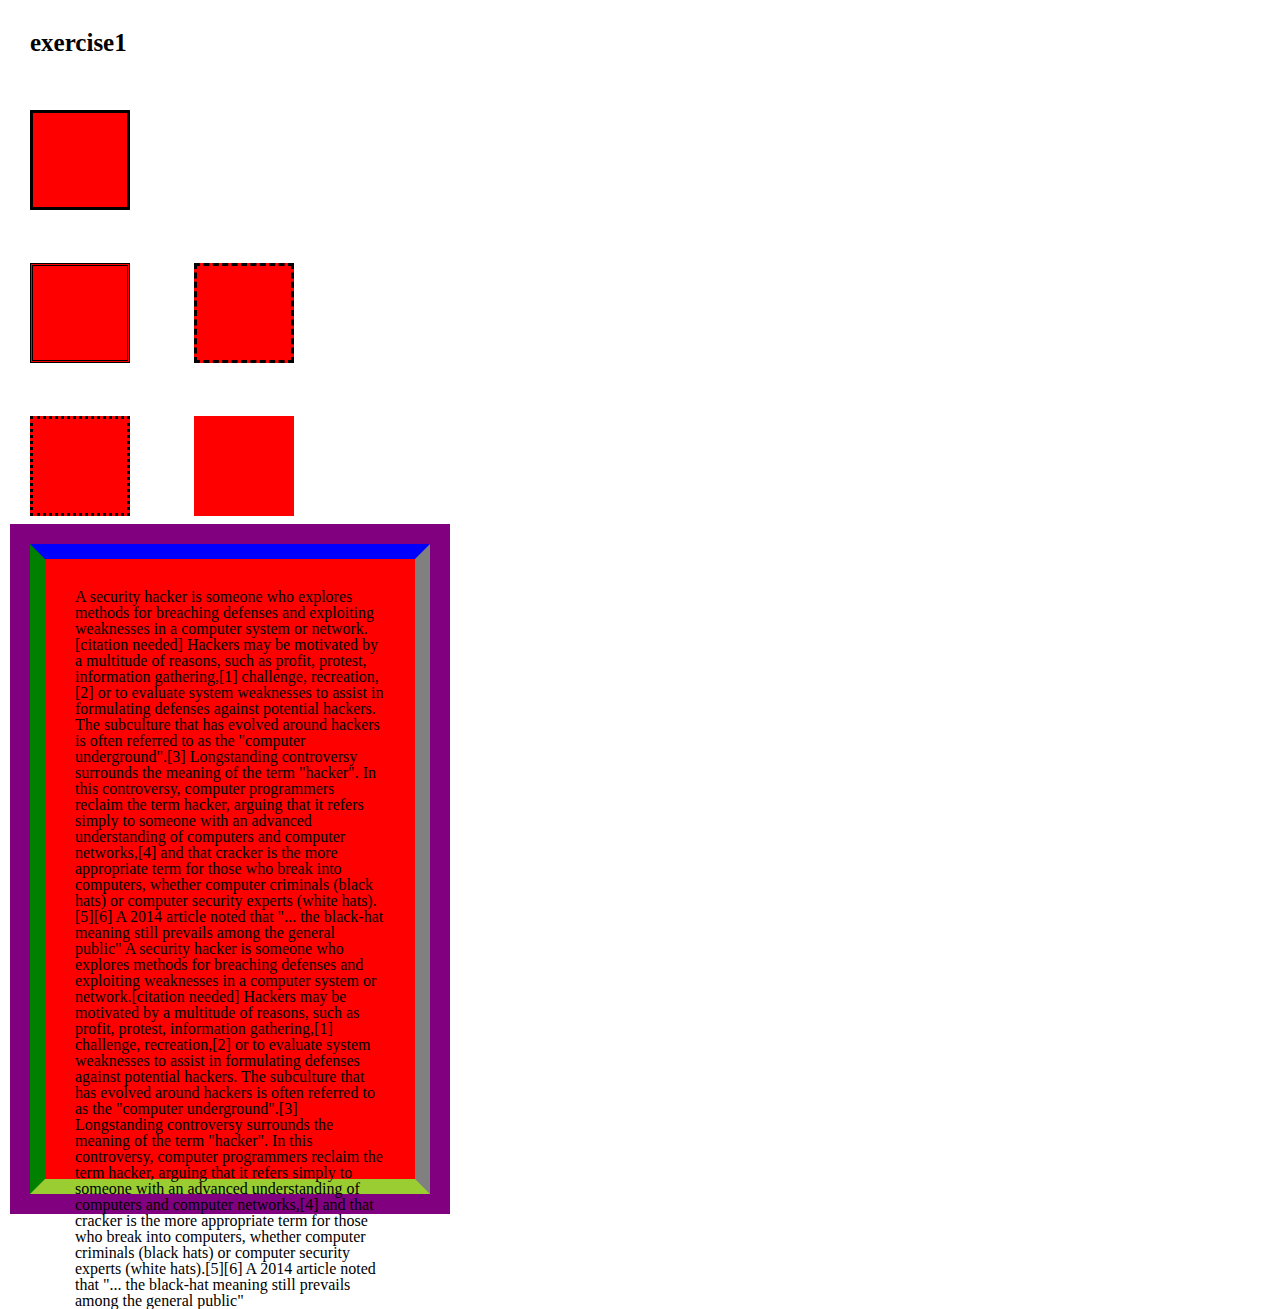
<file: project1/index.html>
<!DOCTYPE html>
<html lang="en">
<head>
    <meta charset="UTF-8">
    <meta name="viewport" content="width=device-width, initial-scale=1.0">
    <meta http-equiv="X-UA-Compatible" content="ie=edge">
    <title>Document</title>
    <link rel="stylesheet" href="assests/stylesheets/style.css">
</head>
<body>
    <h1>exercise1</h1>
    <section>
        <div class="solid-border"></div>
    </section>
    <section>
        <div class="double-border"></div>
        <div class="dashed-border"> </div>
    </section>
    <section>
        <div class="dotted-border"></div>
        <div></div>
    </section>
    <section>
        <p>
            A security hacker is someone who explores methods for breaching defenses and exploiting weaknesses in a computer system or network.[citation needed] Hackers may be motivated by a multitude of reasons, such as profit, protest, information gathering,[1] challenge, recreation,[2] or to evaluate system weaknesses to assist in formulating defenses against potential hackers. The subculture that has evolved around hackers is often referred to as the "computer underground".[3]

            Longstanding controversy surrounds the meaning of the term "hacker". In this controversy, computer programmers reclaim the term hacker, arguing that it refers simply to someone with an advanced understanding of computers and computer networks,[4] and that cracker is the more appropriate term for those who break into computers, whether computer criminals (black hats) or computer security experts (white hats).[5][6] A 2014 article noted that "... the black-hat meaning still prevails among the general public"
            A security hacker is someone who explores methods for breaching defenses and exploiting weaknesses in a computer system or network.[citation needed] Hackers may be motivated by a multitude of reasons, such as profit, protest, information gathering,[1] challenge, recreation,[2] or to evaluate system weaknesses to assist in formulating defenses against potential hackers. The subculture that has evolved around hackers is often referred to as the "computer underground".[3]

            Longstanding controversy surrounds the meaning of the term "hacker". In this controversy, computer programmers reclaim the term hacker, arguing that it refers simply to someone with an advanced understanding of computers and computer networks,[4] and that cracker is the more appropriate term for those who break into computers, whether computer criminals (black hats) or computer security experts (white hats).[5][6] A 2014 article noted that "... the black-hat meaning still prevails among the general public"
        </p>
    </section>
</body>
</html>
</file>
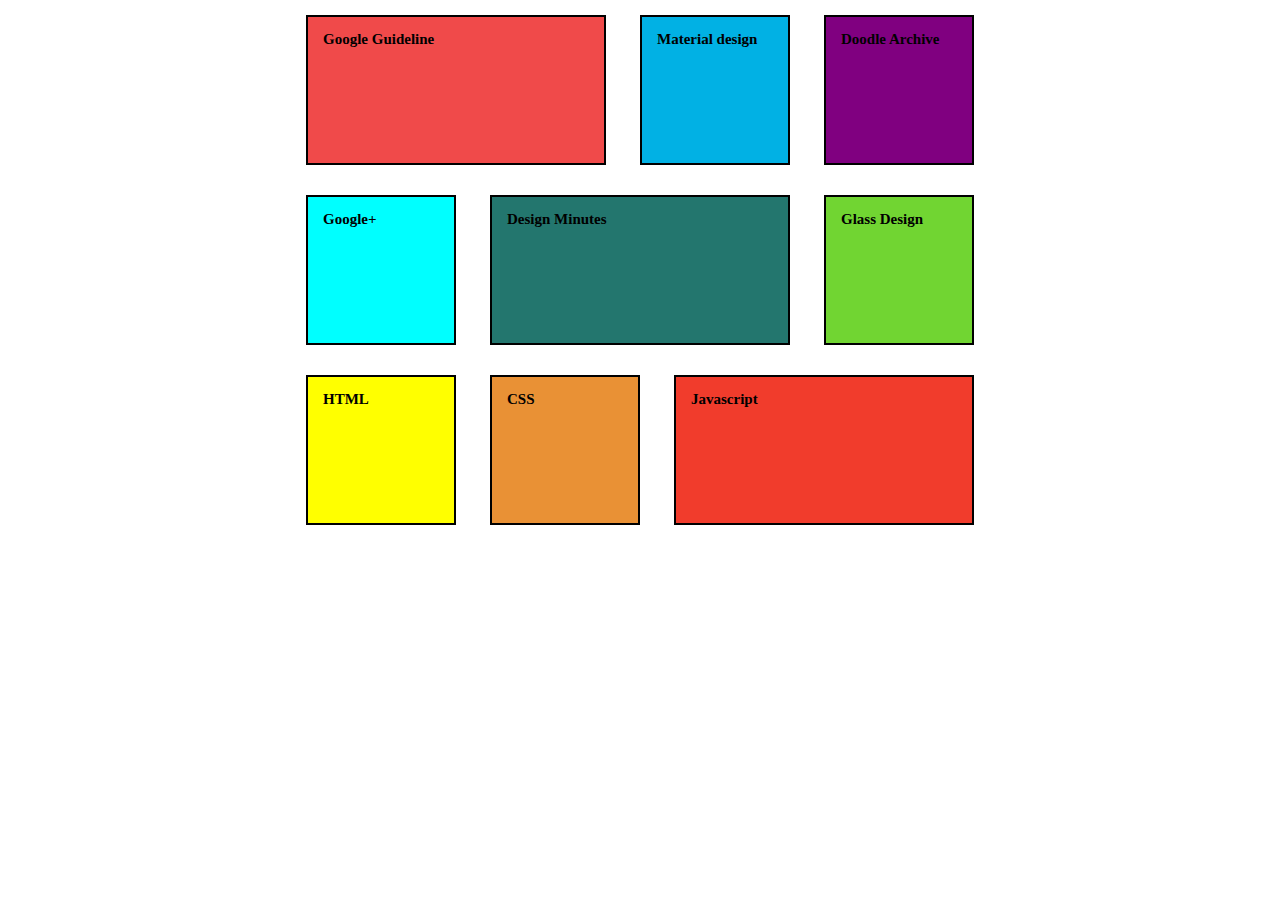
<file: project2/index.html>
<!DOCTYPE html>
<html lang="en">
<head>
    <meta charset="UTF-8">
    <meta name="viewport" content="width=device-width, initial-scale=1.0">
    <meta http-equiv="X-UA-Compatible" content="ie=edge">
    <title>Project2</title>
    <link rel="stylesheet" href="assests/stylesheets/style.css">
</head>
<body>
    <div>
        <p class="big-box bg1">
            Google Guideline
        </p>
        <p class="small-box bg2">
            Material design
        </p>
        <p class="small-box bg3">
            Doodle Archive
        </p>
    </div>
    <div>
        <p class="small-box bg4">
            Google+
        </p>
        <p class="big-box bg5">
            Design Minutes
        </p>
        <p class="small-box bg6">
            Glass Design
        </p>
    </div>
    <div>
        <p class="small-box bg7">
            HTML
        </p>
        <p class="small-box bg8">
            CSS
        </p>
        <p class="big-box bg9">
            Javascript
        </p>
    </div>
</body>
</html>
</file>
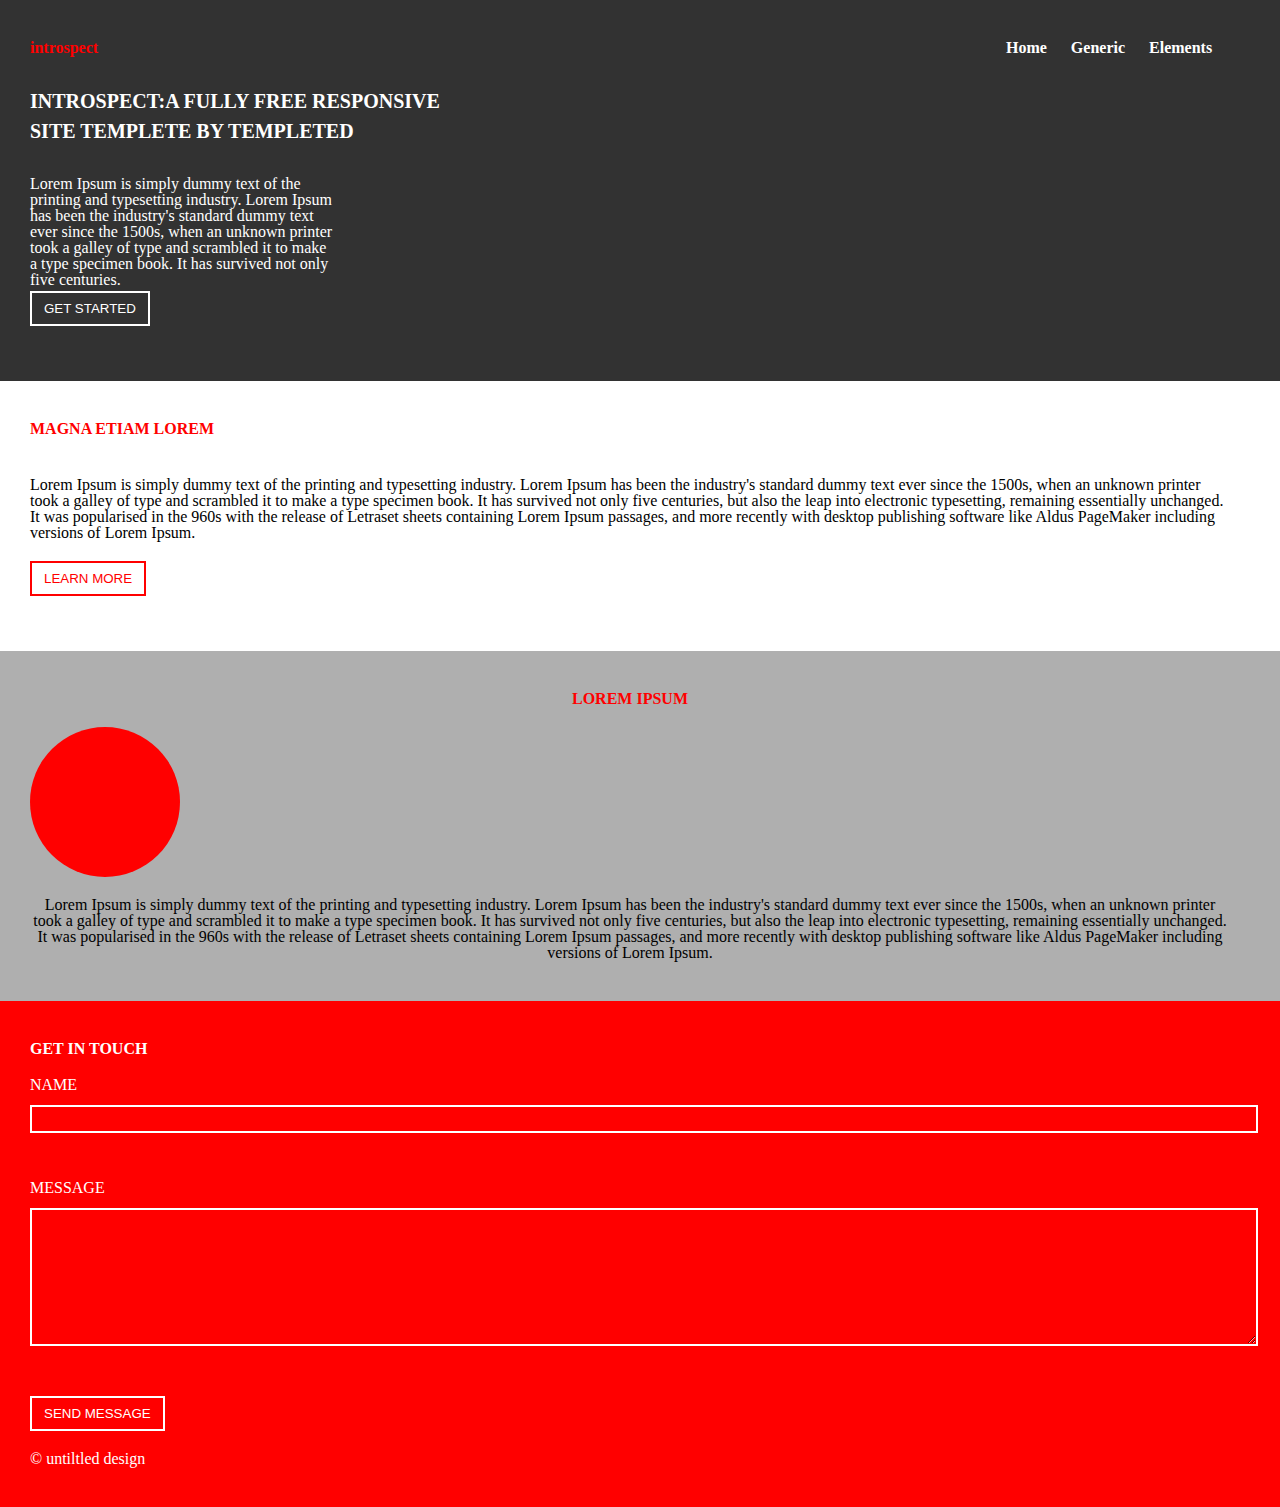
<file: project3/index.html>
<!DOCTYPE html>
<html lang="en">
<head>
    <meta charset="UTF-8">
    <meta name="viewport" content="width=device-width, initial-scale=1.0">
    <meta http-equiv="X-UA-Compatible" content="ie=edge">
    <title>Project3</title>
    <link rel="stylesheet" href="assests/stylesheets/style.css">
</head>
<body>
    <section class="bg1 margin-left">
        <h2 class="red-text">introspect</h2>
        <nav class="left"> 
            <ul>
                <li><a href="index.html">Home</a></li>
                <li><a href="generic.html">Generic</a></li>
                <li><a href="element.html">Elements</a></li>
            </ul>
        </nav>
        <div class="block1">
            <h1>introspect:a fully free responsive site templete by templeted</h1>
        </div>
        <div class="block2">
            <p class="white-text">
                Lorem Ipsum is simply dummy text of the printing and typesetting industry. 
                Lorem Ipsum has been the industry's standard dummy text ever since the 1500s, 
                when an unknown printer took a galley of type and scrambled it to make a type 
                specimen book. It has survived not only five centuries.
            </p>
        </div>
        
        <div class="margin-bottom">
            <button class="btn1">GET STARTED</button>
        </div>
    </section>
    <section class="margin-left">
        <h2 class="red-text">MAGNA ETIAM LOREM</h2>
        <p>Lorem Ipsum is simply dummy text of the printing and typesetting industry. 
            Lorem Ipsum has been the industry's standard dummy text ever since the 1500s, 
            when an unknown printer took a galley of type and scrambled it to make a type 
            specimen book. It has survived not only five centuries, but also the leap into 
            electronic typesetting, remaining essentially unchanged. It was popularised in the 
            960s with the release of Letraset sheets containing Lorem Ipsum passages, and more 
            recently with desktop publishing software like Aldus PageMaker including versions of 
            Lorem Ipsum.
        </p>
        <div class="margin-bottom">
            <button class="btn2">LEARN MORE</button>
        </div>
    </section>
    <section class="bg2 margin-left center">
        <h2 class="red-text">LOREM IPSUM</h2>
         <div class="circle "></div>
        <p>
            Lorem Ipsum is simply dummy text of the printing and typesetting industry. 
            Lorem Ipsum has been the industry's standard dummy text ever since the 1500s, 
            when an unknown printer took a galley of type and scrambled it to make a type 
            specimen book. It has survived not only five centuries, but also the leap into 
            electronic typesetting, remaining essentially unchanged. It was popularised in the 
            960s with the release of Letraset sheets containing Lorem Ipsum passages, and more 
            recently with desktop publishing software like Aldus PageMaker including versions of 
            Lorem Ipsum.
        </p>

    </section>
    <section class="bg3 margin-left white-text">
        <h2>GET IN TOUCH</h2>
        <form>
            <fieldset class="margin-bottom">
            <label for="username">NAME</label>
            <input type="text" name="username" id="username">
            </fieldset>
            <fieldset class="margin-bottom">
            <label for="message">MESSAGE</label>
            <textarea name="message" id="message"></textarea>
            </fieldset>
            <button class="btn1">SEND MESSAGE</button>
                
        </form>
        <p>&copy untiltled design</p>

    </section>
    
</body>
</html>
</file>
<file: project1/assests/stylesheets/style.css>
/* http://meyerweb.com/eric/tools/css/reset/
   v2.0 | 20110126
   License: none (public domain)
*/

html, body, div, span, applet, object, iframe,
h1, h2, h3, h4, h5, h6, p, blockquote, pre,
a, abbr, acronym, address, big, cite, code,
del, dfn, em, img, ins, kbd, q, s, samp,
small, strike, strong, sub, sup, tt, var,
b, u, i, center,
dl, dt, dd, ol, ul, li,
fieldset, form, label, legend,
table, caption, tbody, tfoot, thead, tr, th, td,
article, aside, canvas, details, embed,
figure, figcaption, footer, header, hgroup,
menu, nav, output, ruby, section, summary,
time, mark, audio, video {
    margin: 0;
    padding: 0;
    border: 0;
    font-size: 100%;
    font: inherit;
    vertical-align: baseline;
}
/* HTML5 display-role reset for older browsers */
article, aside, details, figcaption, figure,
footer, header, hgroup, menu, nav, section {
    display: block;
}
body {
    line-height: 1;
}
ol, ul {
    list-style: none;
}
blockquote, q {
    quotes: none;
}
blockquote:before, blockquote:after,
q:before, q:after {
    content: '';
    content: none;
}
table {
    border-collapse: collapse;
    border-spacing: 0;
}

h1 {
    font-size:25px;
    margin-bottom: 20px;
    font-weight: bold;
    margin:30px

}
div {
    box-sizing: border-box;
    display: inline-block;
    width:100px;
    height: 100px;
    background-color:red;
    margin: 25px 30px;

}
.solid-border {
    border: 3px solid black;
}

.dotted-border {
    border: 3px dotted black;   
}

.dashed-border{
    border: 3px dashed black;
}
.double-border{
    border: 3px double black;
}
p {
    display: inline-block;
    box-sizing: border-box;
    width: 400px;
    height:650px;
    margin-left:30px;
    background-color: red;
    padding: 30px;
    border-top: 15px solid blue;
    border-right: 15px solid gray;
    border-bottom: 15px solid yellowgreen;
    border-left: 15px solid green;
    box-shadow: 0 0 0 20px purple;

}
</file>
<file: project2/assests/stylesheets/style.css>
/* http://meyerweb.com/eric/tools/css/reset/
   v2.0 | 20110126
   License: none (public domain)
*/

html, body, div, span, applet, object, iframe,
h1, h2, h3, h4, h5, h6, p, blockquote, pre,
a, abbr, acronym, address, big, cite, code,
del, dfn, em, img, ins, kbd, q, s, samp,
small, strike, strong, sub, sup, tt, var,
b, u, i, center,
dl, dt, dd, ol, ul, li,
fieldset, form, label, legend,
table, caption, tbody, tfoot, thead, tr, th, td,
article, aside, canvas, details, embed,
figure, figcaption, footer, header, hgroup,
menu, nav, output, ruby, section, summary,
time, mark, audio, video {
    margin: 0;
    padding: 0;
    border: 0;
    font-size: 100%;
    font: inherit;
    vertical-align: baseline;
}
/* HTML5 display-role reset for older browsers */
article, aside, details, figcaption, figure,
footer, header, hgroup, menu, nav, section {
    display: block;
}
body {
    line-height: 1;
}
ol, ul {
    list-style: none;
}
blockquote, q {
    quotes: none;
}
blockquote:before, blockquote:after,
q:before, q:after {
    content: '';
    content: none;
}
table {
    border-collapse: collapse;
    border-spacing: 0;
}

/* ==========================
            main
   ========================== */

p {
    display: inline-block;
    font-size:15px;
    /* color:white; */
    padding: 15px;
    font-weight: bold;
    text-align: left;
}
.small-box {
    box-sizing: border-box;
    width: 150px;
    height:150px;
    margin: 15px;
    border: 2px solid black;

}
.big-box {
    box-sizing: border-box;
    width: 300px;
    height:150px;
    margin: 15px;
    border: 2px solid black;

}
div {
    text-align: center;
}
.bg1 {
    background-color:#F04A4A;
}
.bg2{
    background-color:#01B1E4;
}
.bg3 {
    background-color:purple;
}
.bg4 {
    background-color:cyan;
}.bg5 {
    background-color:#23766E;
}.bg6 {
    background-color:#71D532;
}.bg7 {
    background-color:yellow;
}.bg8 {
    background-color:#E99135;
}.bg9 {
    background-color:#F13C2C;
}
</file>
<file: project3/assests/stylesheets/style.css>
/* http://meyerweb.com/eric/tools/css/reset/
   v2.0 | 20110126
   License: none (public domain)
*/

html, body, div, span, applet, object, iframe,
h1, h2, h3, h4, h5, h6, p, blockquote, pre,
a, abbr, acronym, address, big, cite, code,
del, dfn, em, img, ins, kbd, q, s, samp,
small, strike, strong, sub, sup, tt, var,
b, u, i, center,
dl, dt, dd, ol, ul, li,
fieldset, form, label, legend,
table, caption, tbody, tfoot, thead, tr, th, td,
article, aside, canvas, details, embed,
figure, figcaption, footer, header, hgroup,
menu, nav, output, ruby, section, summary,
time, mark, audio, video {
    margin: 0;
    padding: 0;
    border: 0;
    font-size: 100%;
    font: inherit;
    vertical-align: baseline;
}
/* HTML5 display-role reset for older browsers */
article, aside, details, figcaption, figure,
footer, header, hgroup, menu, nav, section {
    display: block;
}
body {
    line-height: 1;
}
ol, ul {
    list-style: none;
}
blockquote, q {
    quotes: none;
}
blockquote:before, blockquote:after,
q:before, q:after {
    content: '';
    content: none;
}
table {
    border-collapse: collapse;
    border-spacing: 0;
}


/* =================================
        html common
================================= */
.margin-left {
    padding: 20px 30px 20px 30px;
    
}
.red-text {
    color: red;
}
.white-text {
    color: white;
}

.center {
    text-align: center;
}
.margin-bottom {
    margin-bottom: 35px;
}


/* =================================
        body
================================= */
.bg1 {
    background-color:#323232;
}
li {
    display: inline-block;
    font-weight: bold;
}
a {
    text-decoration: none;
    color: white;
    
    padding: 10px;
    /* text-align: right; */
    
}
nav{
    /* background-color: seagreen; */
    display: inline-block;
    box-sizing: border-box;
    width:1100px;
    text-align:right;

}
.block1 {
    /* background-color: thistle; */
    box-sizing: border-box;
    line-height: 1.5;
    width:450px;
    height: 80px;
    
}
.block2 {
    box-sizing: border-box;
    width:325px;
    height: 135px;
    
}
h1{
    
    font-size: 20px;
    text-transform: uppercase;
    font-weight: 600;
    color: white;
    padding: 10px 10px 10px 0;
}
h2 {
    display: inline-block;
    font-weight:bold;
    padding:20px 20px 20px 0 ;
}
p {
    padding:20px 20px 20px 0;
}
.bg2 {
    background-color:#AFAFAF;
}
.circle {
    box-sizing: border-box;
    display: block;
    width: 150px;
    height: 150px;
    border-radius: 50%;;
    background-color: red;

}
.bg3 {
    background-color:red;
}
.btn1 {
    padding: 8px 12px;
    color:white;
    background-color: transparent;
    border:2px solid white;
    
}
.btn2 {
    padding: 8px 12px;
    color:red;
    background-color: transparent;
    border:2px solid red;
}
#username {
    width: 100%;
    background-color: transparent;
    border: 2px solid white;
    height: 22px;
    margin: 12px 0;
}
#message {
    width: 100%;
    background-color: transparent;
    border: 2px solid white;
    height:130px;
    margin:12px 0;
}
</file>
